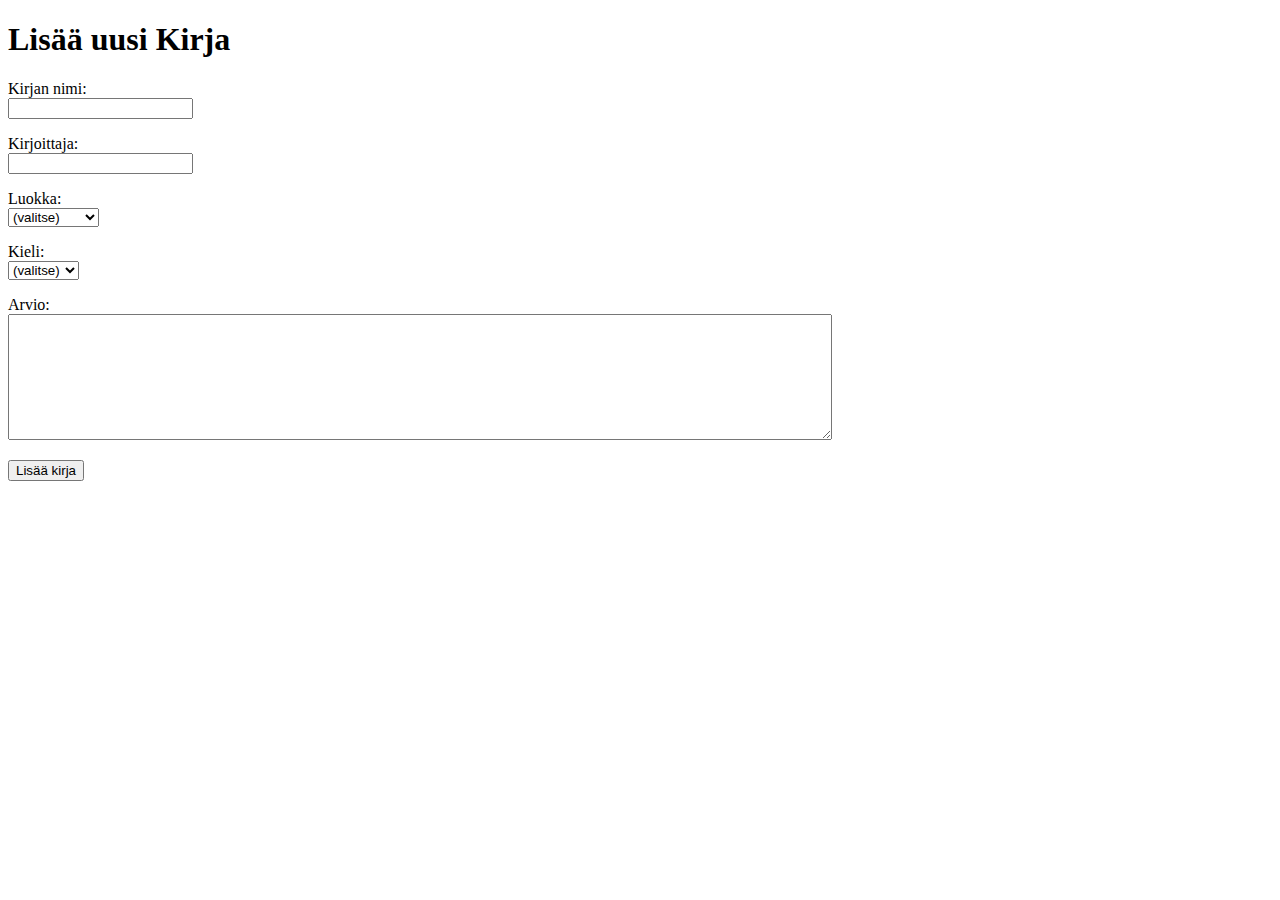
<file: templates/new_item.html>
<!DOCTYPE html>
<html>

<head>
  <title>Uusi kirja</title>
</head>

<body>
  <h1> Lisää uusi Kirja</h1>
  <form action="/create_item" method="post">
    <p>
      Kirjan nimi: <br />
      <input type="text" name="title" maxlength="50" required/>
    </p>
    <p>
      Kirjoittaja: <br />
      <input type="text" name="writer" maxlenth="50" required/>
    </p>
    <p>
      Luokka: <br />
      <select name="section">
        <option value=""> (valitse)</option>
        <option value="jännitys"> jännitys</option>
        <option value="klassikko"> klassikko</option>
        <option value="rikos"> rikos</option>
        <option value="romantiikka"> romantiikka</option>
      </select> 
    </p>
    <p>
      Kieli: <br />
      <select name="language">
        <option value=""> (valitse)</option>
        <option value="englanti"> Englanti</option>
        <option value="ruotsi"> Ruotsi</option>
        <option value="suomi"> Suomi</option>
        <option value="other"> Muu</option>
      </select> 
    </p>
    <p>
      Arvio: <br />
      <textarea name="description" rows="8" cols="100", maxlength="1000"></textarea>
    </p>
    <input type="submit" value="Lisää kirja" />
  </form>
</body>

</html>
</file>
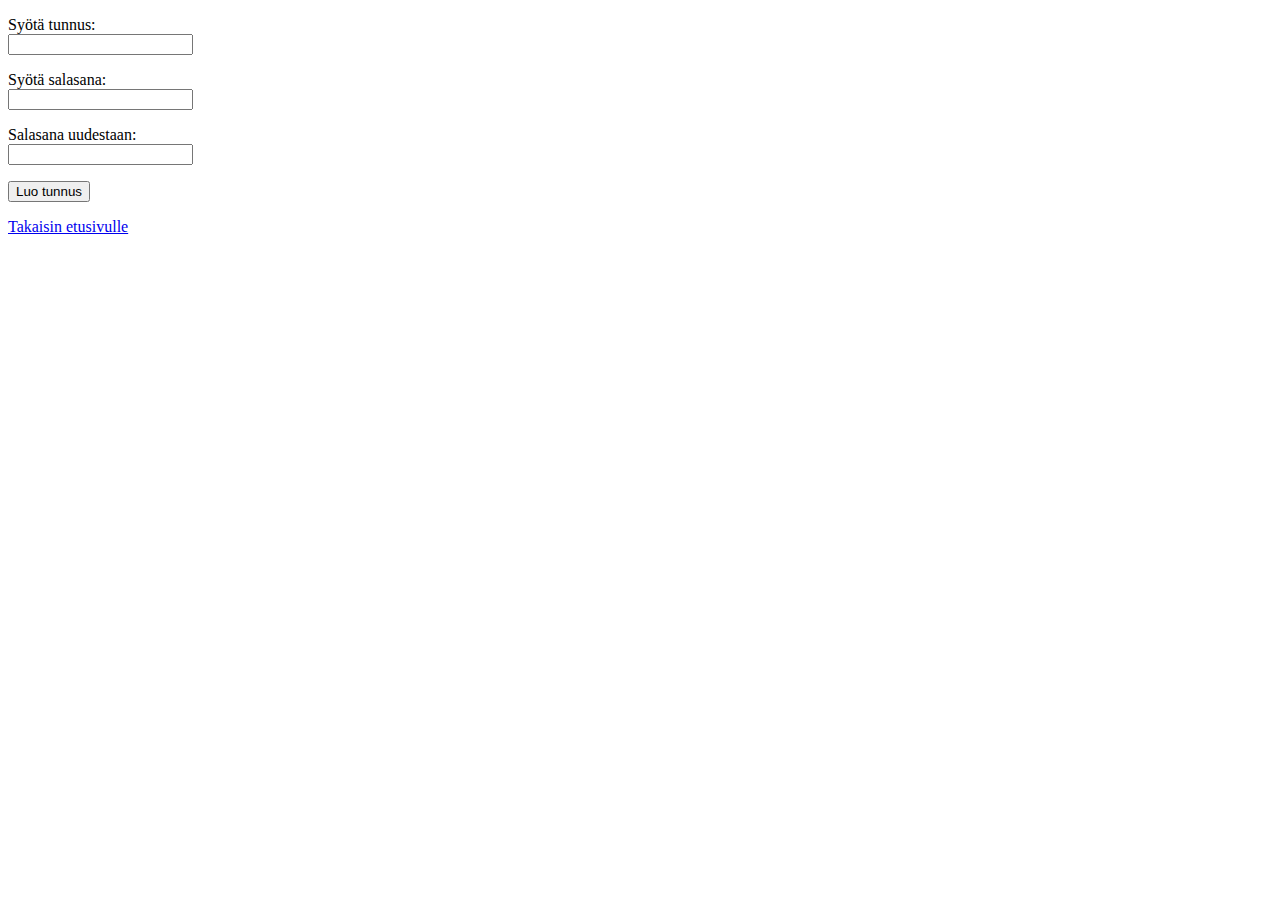
<file: templates/register.html>
<!DOCTYPE html>
<html>

<head>
  <title>Rekisteröinti</title>
</head>

<body>
  <form action="/create" method="post">
    <p>
      Syötä tunnus: <br />
      <input type="text" name="username" />
    </p>
    <p>
      Syötä salasana: <br />
      <input type="password" name="password1" />
    </p>
    <p>
      Salasana uudestaan: <br />
      <input type="password" name="password2" />
    </p>
    <input type="submit" value="Luo tunnus" />
  </form>
  <p>
    <a href="/">Takaisin etusivulle</a>
  </p>
</body>

</html>
</file>
